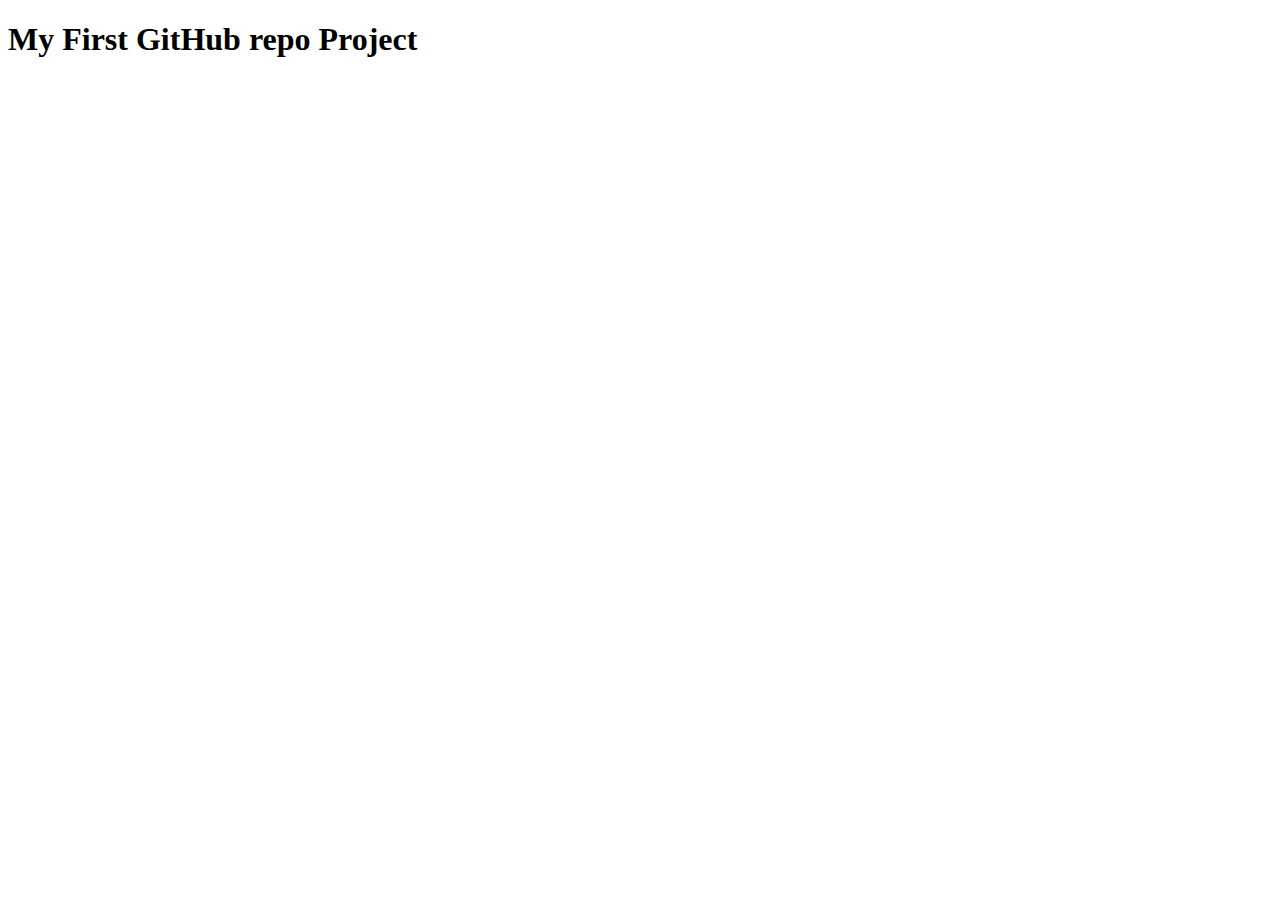
<file: public_html/index.html>
<!DOCTYPE html>
<html lang="en">
<head>
    <meta charset="UTF-8">
    <meta name="description" content="Assignment 2, reflection, css ">
    <meta name="keywords" content="contains fix-header, section with special book mark links into
     (college, education, academics, admision, refelection an AUD.PDF) and footer containing script and another link
     for ref. and aud.pdf">
    <meta name="author" content="John Ralph Villa">
    <title>My First Project  </title>
        
</head>
<body>
<h1> My First GitHub repo Project</h1>








</body>
</html>
</file>
